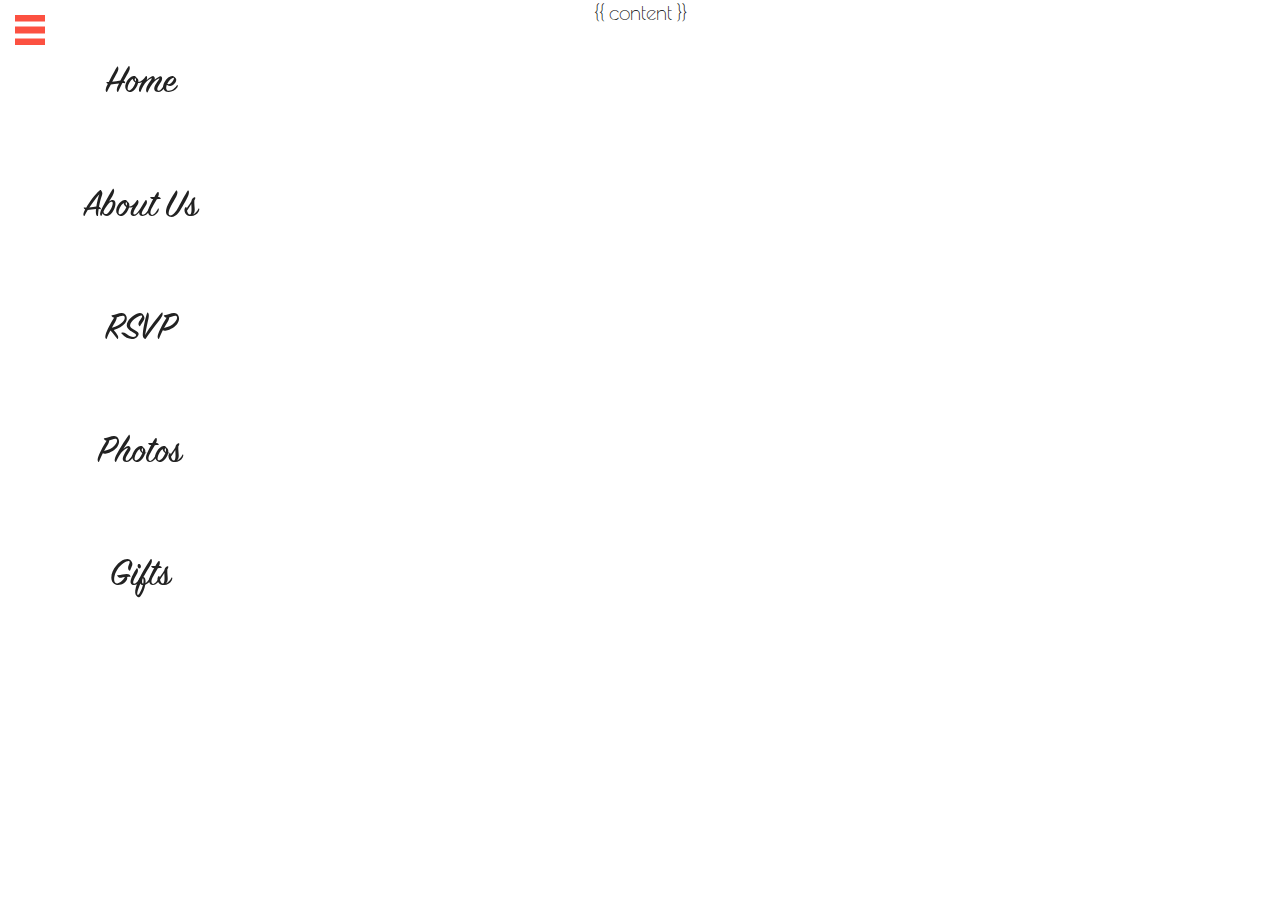
<file: _layouts/base.html>
<html>

<head>
    <title>Celebrate with Dom &amp; Krish</title>
    <link href='https://fonts.googleapis.com/css?family=Poiret+One' rel='stylesheet' type='text/css'>
    <link rel="stylesheet" href="/assets/styles.css">
    <meta name="viewport" content="width=device-width, initial-scale=1">
</head>

<body>
    <ul class="navigation">
        <li class="nav-item"><a href="/">Home</a></li>
        <li class="nav-item"><a href="/about">About Us</a></li>
        <li class="nav-item"><a href="/#RSVP">RSVP</a></li>
        <li class="nav-item"><a href="/photos">Photos</a></li>
        <li class="nav-item"><a href="/gifts">Gifts</a></li>
    </ul>
    <input type="checkbox" id="nav-trigger" class="nav-trigger" />
    <label for="nav-trigger"></label> {{ content }}

    <script>
        (function(i, s, o, g, r, a, m) {
            i['GoogleAnalyticsObject'] = r;
            i[r] = i[r] || function() {
                (i[r].q = i[r].q || []).push(arguments)
            }, i[r].l = 1 * new Date();
            a = s.createElement(o),
                m = s.getElementsByTagName(o)[0];
            a.async = 1;
            a.src = g;
            m.parentNode.insertBefore(a, m)
        })(window, document, 'script', 'https://www.google-analytics.com/analytics.js', 'ga');

        ga('create', 'UA-84021012-1', 'auto');
        ga('send', 'pageview');
    </script>
</body>

</html>
</file>
<file: assets/styles.css>
body {
    margin: 0;
    font-family: 'Poiret One', cursive;
    text-align: center;
    height: 100%;
    font-size: 1.3em;
}

html {
    height: 100%;
}

iframe {
    border: 0 none;
    width: 75%;
    height: 600;
}


@font-face {
    font-family: "Sign-Painter";
    src: url('/assets/fonts/SignPainter.otf');
}

.navigation {
    list-style: none;
    width: 100%;
    height: 100%;
    position: fixed;
    top: 0;
    right: 0;
    bottom: 0;
    left: 0;
    z-index: 0;
    font-family: 'Sign-Painter';
    font-style: normal;
    color: #222;
}


/* Navigation Menu - List items */

.nav-item {
    /* non-critical appearance styles */
    width: 200px;
    color: #222;
}

.nav-item a, .nav-item a:link {
    /* non-critical appearance styles */
    display: block;
    padding: 1em;
    color: #222;
    font-size: 2em;
    text-decoration: none;
    transition: color 0.2s, background 0.5s;
}

.nav-item a:visited {
    color: #222;
}

.nav-item a:hover {
    color: #c74438;
}

.nav-item a:active {
    background-color: transparent;
}

.site-wrap {
    min-width: 100%;
    min-height: 100%;
    background-color: #fff;
    position: relative;
    top: 0;
    bottom: 100%;
    left: 0;
    z-index: 1;
    background-image: linear-gradient(135deg, rgb(254, 255, 255) 0%, rgb(221, 241, 249) 35%, rgb(160, 216, 239) 100%);
    background-size: 200%;
    overflow-x: hidden;
    overflow: auto;
    overflow-y: scroll;
}

.nav-trigger {
    position: fixed;
    clip: rect(0, 0, 0, 0);
}

label[for="nav-trigger"] {
    position: fixed;
    top: 15px;
    left: 15px;
    z-index: 2;
    width: 30px;
    height: 30px;
    cursor: pointer;
    background-image: url("data:image/svg+xml;utf8,<svg xmlns='http://www.w3.org/2000/svg' xmlns:xlink='http://www.w3.org/1999/xlink' version='1.1' x='0px' y='0px' width='30px' height='30px' viewBox='0 0 30 30' enable-background='new 0 0 30 30' xml:space='preserve'><rect width='30' height='6' stroke='rgb(252,81,65)' fill='rgb(252,81,65)'/><rect y='24' width='30' height='6' stroke='rgb(252,81,65)' fill='rgb(252,81,65)'/><rect y='12' width='30' height='6' stroke='rgb(252,81,65)' fill='rgb(252,81,65)'/></svg>");
    background-size: contain;
}

.nav-trigger:checked+label {
    left: 230px;
}

.nav-trigger:checked~.site-wrap {
    left: 215px;
}

.nav-trigger+label, .site-wrap {
    transition: left 0.2s;
}

.parallax {
    /* The image used */
    background-image: url("/assets/colourful-cover.jpg");
    /* Full height */
    height: 100%;
    /* Create the parallax scrolling effect */
    background-attachment: fixed;
    background-position: center;
    background-repeat: no-repeat;
    background-size: cover;
}

.maintitle {
    width: 100%;
    color: #222;
    height: 100vh;
    background-size: cover;
    position: relative;
    padding-top: 25vh;
    bottom: 0;
}

.rvlogo {
    font-family: "Poiret One", cursive;
    font-style: normal;
    font-weight: normal;
}

.acelogo {
    font-family: "Poiret One", cursive;
    font-style: normal;
    font-weight: bold;
}

.andlogo {
    font-family: "Poiret One", cursive;
    font-style: normal;
}

.maintitledate {
    font-family: 'Sign-Painter';
    font-size: 2.5em;
}

.venue {
    float: left;
    width: 50%;
    margin: auto;
    text-align: center;
    padding-bottom: 1em;
}

.venueaddr {
    display: table;
    height: 150px;
    margin: auto;
    text-align: center;
    position: relative;
}

.venuetrans {
    display: table;
    height: 300px;
    margin: auto;
    text-align: center;
    position: relative;
}

.venue a:link, .venue a:visited {
    background-color: #f44336;
    color: white;
    padding: 14px 25px;
    text-align: center;
    text-decoration: none;
}

.venue a:hover, .venue a:active {
    background-color: red;
}

.venuecollection {
    display: block;
    width: 75%;
    margin: 0 auto;
    overflow: hidden;
}

.schedulepanel {
    background-color: white;
}

.accommodationpanel {
    background-color: white;
}


.accommodation {
    display: table;
    width: 100%;
    height: inherit;
    /*hack*/
    background-color: #fff;
    position: relative;
}

.longaccom {
    width: 50%;
    margin: auto;
    float: left;
    height: 650px;
    display: block;
    position: relative;
    /*hack*/
    background-color: #fff;
}

.shortaccom {
    margin: auto;
    width: 50%;
    float: left;
    height: 550px;
    display: block;
    position: relative;
    /*hack*/
    background-color: #fff;
}


.accommodation a:link, .accommodation a:visited {
    background-color: #f44336;
    color: white;
    padding: 14px 25px;
    text-align: center;
    text-decoration: none;
}

.buttonwrap {
    display: table-row;;
    height: 50px;
    vertical-align: bottom;
}

.accommodation a:hover, .accommodation a:active {
    background-color: red;
}

.accommodation img, .venue img {
    /*width: 80%;*/
    width: 400px;
    height: 300px;
    overflow: hidden;
}

.accommodationcollection {
    display: block;
    width: 75%;
    margin: 0 auto;
    overflow: hidden;
}

h3 {
    font-family: 'Sign-Painter';
    font-size: 2em;
    padding-top: 0.25em;
    padding-bottom: 0.25em;
    -webkit-margin-before:0.25em;
    -webkit-margin-after:0.25em;
}

h1 {
    font-size: 1.7em;
}

h4 {
    font-family: 'Sign-Painter';
    font-size: 2em;
    margin-bottom: 0.25em;
    margin-top: 0.25em;
}

.rsvppanel {
    background-color: #101d2a;
    color: #eee;
    text-transform: uppercase;
}

.rsvppanel p {
    font-size: 0.8em;
}

.rsvppanel h3, .venuepanel h3{
    color: #ddd;
}

.rsvppanel h2 {
    color: #ddd;
}

.rsvppanel a:link, .rsvppanel a:visited {
    background-color: #f44336;
    color: white;
    padding: 14px 25px;
    text-align: center;
    text-decoration: none;
    display: inline-block;
}

.rsvppanel a:hover, .rsvppanel a:active {
    background-color: red;
}

.venuepanel {
    background-color: #101d2a;
    color: #eee;
    padding-bottom: 1em;
}

.venuepanel h2 {
    color: #ddd;
}

.giftpanel {
    background-color: white;
}

.giftcontent {
    width: 75%;
    overflow: hidden;
    margin: auto;
    text-align: justify;
}

.giftpanel img {
    float: right;
    height: 25%;
    padding: 1em;
}

.giftcontent a:link, .giftcontent a:visited {
    background-color: #f44336;
    color: white;
    padding: 14px 25px;
    text-align: center;
    text-decoration: none;
}

.giftcontent a:hover, .giftcontent a:active {
    background-color: red;
}


h2 {
    font-family: 'Sign-Painter';
    padding-top: 0.5em;
    padding-bottom: 0.25em;
    width: 100%;
    margin: 0 auto;
    font-size: 2em;
}

footer {
    padding-top: 50px;
    color: #ccc;
    /*background-color: #369CFF;*/
    /*background-color: #00bfff;*/
    background-color: #10AAE6;
    font-family: "Sign-Painter";
    font-size: 1.2em;
}

p {
    margin: 0 auto;
    padding: 25;
}

.austory {
    width: 75%;
    margin: auto;
}

.audom {
    width: 60%;
    text-align: left;
    float: left;
    padding: 1em;
}

.aukrish {
    width: 60%;
    text-align: right;
    float: right;
    padding: 1em;
}

.austory {
    background-color: #101d2a;
    color: #eee;
    width: 100%;
    display: inline-block;
}

.austorypanel {
    width: 75%;
    margin: auto;
}

.auend {
    width: 100%;
    text-align: center;
    align-content: center;
    padding: 1em;
    background-color: white;
}

.auendpanel {
    width: 75%;
    margin: auto;
}

.auend img {
    width: 50%;
    padding: 1em;
}

.aulovehate {
    display: block;
    width: 100%;
    overflow: hidden;
    background-color: white;
}

.aulovehatepanel {
    width: 75%;
    margin: auto;
}

.auprofile {
    float: left;
    width: 50%;
    display: inline-block;
    margin: auto;
    /*hack*/
    /*background-color: #fff;*/
}

.auprofile img {
    width: 80%;
}

.dresscodepanel {
    background-color: #101d2a;
    color: #eee;
}

.dresscodecontent {
    overflow: hidden;
    margin: auto;
    width: 75%;
    text-align: justify;
}

.dresscodepanel h2 {
    color: ddd;
}

.dresscodepanel img {
    float: left;
    height: 25%;
    padding: 1em;
}

.gallerypanel img {
    padding: 1em;
    width: 30%;
    margin: auto;
    border-radius: 5px;
    cursor: pointer;
    transition: 0.3s;
}

.gallerypanel img:hover {
    opacity: 0.7;
}

.giftsheader {
    background-color: white;
    overflow: hidden;
    margin: auto;
    display: block;
    width: 75%;
    text-align: center;
}

.giftsheaderpanel {
    background-color: white;
    overflow: hidden;
    margin: auto;
    display: block;
    width: 100%;
    text-align: center;
}

.giftsheader img {
    float: right;
    height: 25%;
    padding: 1em;
}

.giftshoneymoonpanel {
    background-image: url("/assets/honeymoon.jpeg");
    /* Full height */
    height: 100%;
    /* Create the parallax scrolling effect */
    /*background-attachment: fixed;*/
    background-position: center;
    background-repeat: no-repeat;
    background-size: cover;
}

.giftshomepanel {
    background-image: url("/assets/home.jpeg");
    /* Full height */
    height: 100%;
    /* Create the parallax scrolling effect */
    /*background-attachment: fixed;*/
    background-position: center;
    background-repeat: no-repeat;
    background-size: cover;
}

.giftsmainpanel a:link, .giftsmainpanel a:visited {
    background-color: #f44336;
    color: white;
    padding: 14px 25px;
    text-align: center;
    text-decoration: none;
}

.giftsmainpanel a:hover, .giftsmainpanel a:active {
    background-color: red;
}

.giftshometext {
    width: 30%;
    text-align: left;
    padding: 25;
    margin-left: 100;
    background-color: rgba(100, 100, 100, 0.6);
    color: #eee;
}

.giftshometext p {
    padding: 0;
    /*padding-top: 25;
    padding-bottom: 25;*/
    margin-bottom: 25;
}

.giftspanelsplitter {
    width: 100%;
    background-color: white;
    height: 2;
}

@media screen and (max-width: 1000px) {
    .venue {
        float: none;
        width: 100%;
    }
    .accommodation {
        float: none;
        width: 100%;
        display: inline;
    }
    .longaccom {
        height: auto;
        width: 100%;
    }
    .shortaccom {
        height: auto;
        width: 100%;
    }
    .auprofile {
        float: none;
        width: 100%;
    }
    .venueaddr {
        height: auto;
        width: 100%;
    }
    .venuetrans {
        height: auto;
        width: 100%;
    }
    .giftshometext {
        padding: 1em;
        margin: auto;
        display: block;
        width: 85%;
        text-align: center;
    }
    iframe {
        width: 100%;
        height: 350px;
    }


}

@media screen and (max-width: 400px) {
    iframe {
        width: 100%;
        height: 350px;
    }
    .longaccom {
        height: auto;
    }
    .shortaccom {
        height: auto;
    }
    .venueaddr {
        height: auto;
    }
    .venuetrans {
        height: auto;
    }
}


/* The Modal (background) */

.modal {
    display: none;
    /* Hidden by default */
    position: fixed;
    /* Stay in place */
    z-index: 1;
    /* Sit on top */
    padding-top: 100px;
    /* Location of the box */
    left: 0;
    top: 0;
    width: 100%;
    /* Full width */
    height: 100%;
    /* Full height */
    overflow: auto;
    /* Enable scroll if needed */
    background-color: rgb(0, 0, 0);
    /* Fallback color */
    background-color: rgba(0, 0, 0, 0.9);
    /* Black w/ opacity */
}


/* Modal Content (Image) */

.modal-content {
    margin: auto;
    display: block;
    width: 80%;
    max-width: 700px;
}


/* Caption of Modal Image (Image Text) - Same Width as the Image */

#caption {
    margin: auto;
    display: block;
    width: 80%;
    max-width: 700px;
    text-align: center;
    color: #ccc;
    padding: 10px 0;
    height: 150px;
}


/* Add Animation - Zoom in the Modal */

.modal-content, #caption {
    -webkit-animation-name: zoom;
    -webkit-animation-duration: 0.6s;
    animation-name: zoom;
    animation-duration: 0.6s;
}

@-webkit-keyframes zoom {
    from {
        -webkit-transform: scale(0)
    }
    to {
        -webkit-transform: scale(1)
    }
}

@keyframes zoom {
    from {
        transform: scale(0)
    }
    to {
        transform: scale(1)
    }
}


/* The Close Button */

.close {
    position: absolute;
    top: 15px;
    right: 35px;
    color: #f1f1f1;
    font-size: 40px;
    font-weight: bold;
    transition: 0.3s;
}

.close:hover, .close:focus {
    color: #bbb;
    text-decoration: none;
    cursor: pointer;
}


/* 100% Image Width on Smaller Screens */

@media only screen and (max-width: 700px) {
    .modal-content {
        width: 100%;
    }
}

.gallerypanel {
    background-color: white;
}

.overlay {
    background: transparent;
    position: absolute;;
    width: 100%;
    min-height: 600;
    top: 0;
    margin-top: -600;
    margin: auto;
}

.map-wrap {
    position: relative;
}


.bottom {
    padding:1em;
    bottom: 10;
}
</file>
